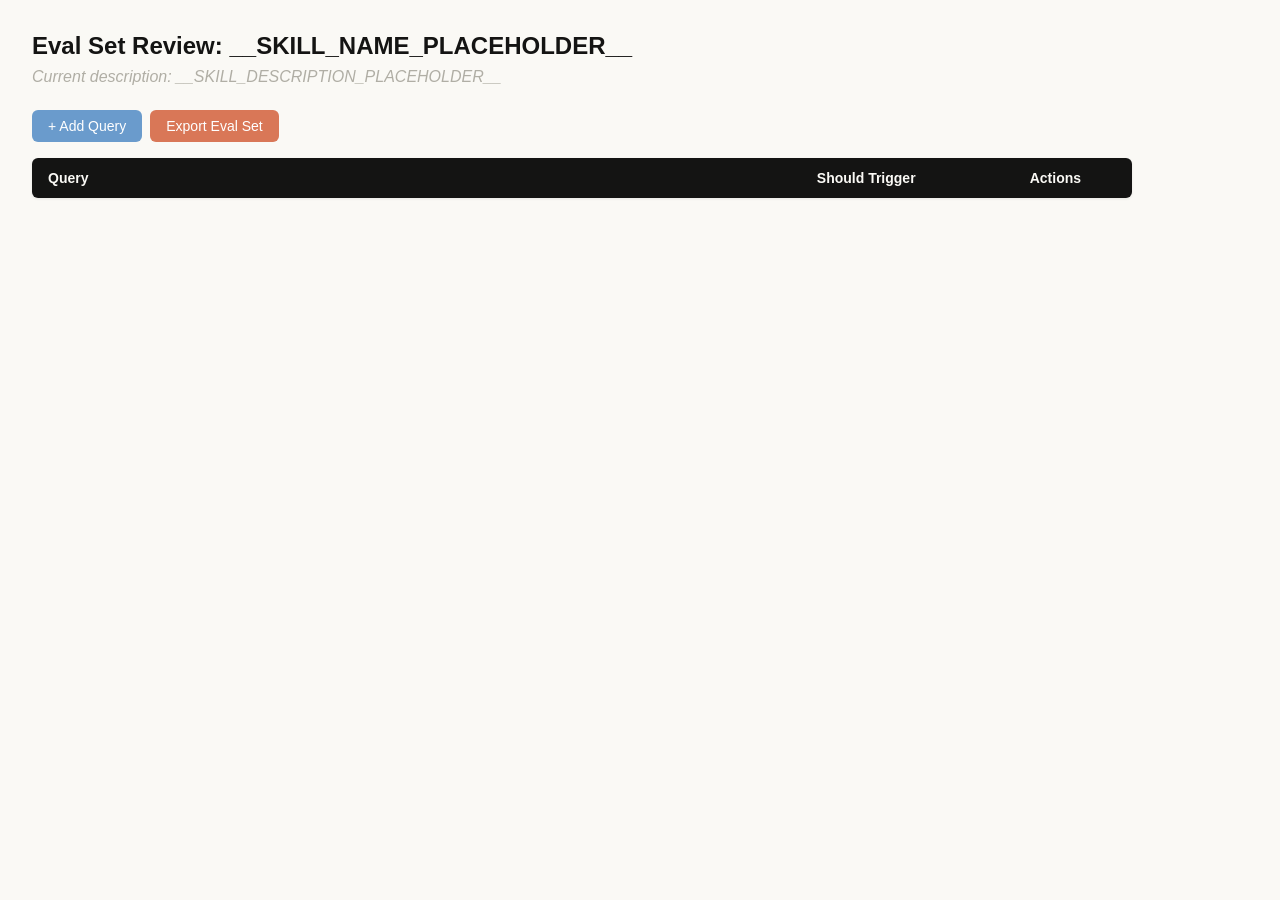
<file: skills/skill-creator/assets/eval_review.html>
<!DOCTYPE html>
<html lang="en">
<head>
  <meta charset="UTF-8">
  <meta name="viewport" content="width=device-width, initial-scale=1.0">
  <title>Eval Set Review - __SKILL_NAME_PLACEHOLDER__</title>
  <!-- 不依赖外网字体（Google Fonts 在中国大陆访问不稳定），使用系统字体栈 -->
  <style>
    * { box-sizing: border-box; margin: 0; padding: 0; }
    body { font-family: -apple-system, BlinkMacSystemFont, 'Segoe UI', Roboto, 'Helvetica Neue', 'PingFang SC', 'Microsoft YaHei', sans-serif; background: #faf9f5; padding: 2rem; color: #141413; }
    h1 { font-family: -apple-system, BlinkMacSystemFont, 'Segoe UI', Roboto, 'Helvetica Neue', 'PingFang SC', 'Microsoft YaHei', sans-serif; margin-bottom: 0.5rem; font-size: 1.5rem; }
    .description { color: #b0aea5; margin-bottom: 1.5rem; font-style: italic; max-width: 900px; }
    .controls { margin-bottom: 1rem; display: flex; gap: 0.5rem; }
    .btn { font-family: -apple-system, BlinkMacSystemFont, 'Segoe UI', Roboto, 'Helvetica Neue', 'PingFang SC', 'Microsoft YaHei', sans-serif; padding: 0.5rem 1rem; border: none; border-radius: 6px; cursor: pointer; font-size: 0.875rem; font-weight: 500; }
    .btn-add { background: #6a9bcc; color: white; }
    .btn-add:hover { background: #5889b8; }
    .btn-export { background: #d97757; color: white; }
    .btn-export:hover { background: #c4613f; }
    table { width: 100%; max-width: 1100px; border-collapse: collapse; background: white; border-radius: 6px; overflow: hidden; box-shadow: 0 1px 3px rgba(0,0,0,0.08); }
    th { font-family: -apple-system, BlinkMacSystemFont, 'Segoe UI', Roboto, 'Helvetica Neue', 'PingFang SC', 'Microsoft YaHei', sans-serif; background: #141413; color: #faf9f5; padding: 0.75rem 1rem; text-align: left; font-size: 0.875rem; }
    td { padding: 0.75rem 1rem; border-bottom: 1px solid #e8e6dc; vertical-align: top; }
    tr:nth-child(even) td { background: #faf9f5; }
    tr:hover td { background: #f3f1ea; }
    .section-header td { background: #e8e6dc; font-family: -apple-system, BlinkMacSystemFont, 'Segoe UI', Roboto, 'Helvetica Neue', 'PingFang SC', 'Microsoft YaHei', sans-serif; font-weight: 500; font-size: 0.8rem; color: #141413; text-transform: uppercase; letter-spacing: 0.05em; }
    .query-input { width: 100%; padding: 0.4rem; border: 1px solid #e8e6dc; border-radius: 4px; font-size: 0.875rem; font-family: inherit; resize: vertical; min-height: 60px; }
    .query-input:focus { outline: none; border-color: #d97757; box-shadow: 0 0 0 2px rgba(217,119,87,0.15); }
    .toggle { position: relative; display: inline-block; width: 44px; height: 24px; }
    .toggle input { opacity: 0; width: 0; height: 0; }
    .toggle .slider { position: absolute; inset: 0; background: #b0aea5; border-radius: 24px; cursor: pointer; transition: 0.2s; }
    .toggle .slider::before { content: ""; position: absolute; width: 18px; height: 18px; left: 3px; bottom: 3px; background: white; border-radius: 50%; transition: 0.2s; }
    .toggle input:checked + .slider { background: #d97757; }
    .toggle input:checked + .slider::before { transform: translateX(20px); }
    .btn-delete { background: #c44; color: white; padding: 0.3rem 0.6rem; border: none; border-radius: 4px; cursor: pointer; font-size: 0.75rem; font-family: -apple-system, BlinkMacSystemFont, 'Segoe UI', Roboto, 'Helvetica Neue', 'PingFang SC', 'Microsoft YaHei', sans-serif; }
    .btn-delete:hover { background: #a33; }
    .summary { margin-top: 1rem; color: #b0aea5; font-size: 0.875rem; }
  </style>
</head>
<body>
  <h1>Eval Set Review: <span id="skill-name">__SKILL_NAME_PLACEHOLDER__</span></h1>
  <p class="description">Current description: <span id="skill-desc">__SKILL_DESCRIPTION_PLACEHOLDER__</span></p>

  <div class="controls">
    <button class="btn btn-add" onclick="addRow()">+ Add Query</button>
    <button class="btn btn-export" onclick="exportEvalSet()">Export Eval Set</button>
  </div>

  <table>
    <thead>
      <tr>
        <th style="width:65%">Query</th>
        <th style="width:18%">Should Trigger</th>
        <th style="width:10%">Actions</th>
      </tr>
    </thead>
    <tbody id="eval-body"></tbody>
  </table>

  <p class="summary" id="summary"></p>

  <script>
    const EVAL_DATA = __EVAL_DATA_PLACEHOLDER__;

    let evalItems = [...EVAL_DATA];

    function render() {
      const tbody = document.getElementById('eval-body');
      tbody.innerHTML = '';

      // Sort: should-trigger first, then should-not-trigger
      const sorted = evalItems
        .map((item, origIdx) => ({ ...item, origIdx }))
        .sort((a, b) => (b.should_trigger ? 1 : 0) - (a.should_trigger ? 1 : 0));

      let lastGroup = null;
      sorted.forEach(item => {
        const group = item.should_trigger ? 'trigger' : 'no-trigger';
        if (group !== lastGroup) {
          const headerRow = document.createElement('tr');
          headerRow.className = 'section-header';
          headerRow.innerHTML = `<td colspan="3">${item.should_trigger ? 'Should Trigger' : 'Should NOT Trigger'}</td>`;
          tbody.appendChild(headerRow);
          lastGroup = group;
        }

        const idx = item.origIdx;
        const tr = document.createElement('tr');
        tr.innerHTML = `
          <td><textarea class="query-input" onchange="updateQuery(${idx}, this.value)">${escapeHtml(item.query)}</textarea></td>
          <td>
            <label class="toggle">
              <input type="checkbox" ${item.should_trigger ? 'checked' : ''} onchange="updateTrigger(${idx}, this.checked)">
              <span class="slider"></span>
            </label>
            <span style="margin-left:8px;font-size:0.8rem;color:#b0aea5">${item.should_trigger ? 'Yes' : 'No'}</span>
          </td>
          <td><button class="btn-delete" onclick="deleteRow(${idx})">Delete</button></td>
        `;
        tbody.appendChild(tr);
      });
      updateSummary();
    }

    function escapeHtml(text) {
      const div = document.createElement('div');
      div.textContent = text;
      return div.innerHTML;
    }

    function updateQuery(idx, value) { evalItems[idx].query = value; updateSummary(); }
    function updateTrigger(idx, value) { evalItems[idx].should_trigger = value; render(); }
    function deleteRow(idx) { evalItems.splice(idx, 1); render(); }

    function addRow() {
      evalItems.push({ query: '', should_trigger: true });
      render();
      const inputs = document.querySelectorAll('.query-input');
      inputs[inputs.length - 1].focus();
    }

    function updateSummary() {
      const trigger = evalItems.filter(i => i.should_trigger).length;
      const noTrigger = evalItems.filter(i => !i.should_trigger).length;
      document.getElementById('summary').textContent =
        `${evalItems.length} queries total: ${trigger} should trigger, ${noTrigger} should not trigger`;
    }

    function exportEvalSet() {
      const valid = evalItems.filter(i => i.query.trim() !== '');
      const data = valid.map(i => ({ query: i.query.trim(), should_trigger: i.should_trigger }));
      const blob = new Blob([JSON.stringify(data, null, 2)], { type: 'application/json' });
      const url = URL.createObjectURL(blob);
      const a = document.createElement('a');
      a.href = url;
      a.download = 'eval_set.json';
      document.body.appendChild(a);
      a.click();
      document.body.removeChild(a);
      URL.revokeObjectURL(url);
    }

    render();
  </script>
</body>
</html>
</file>
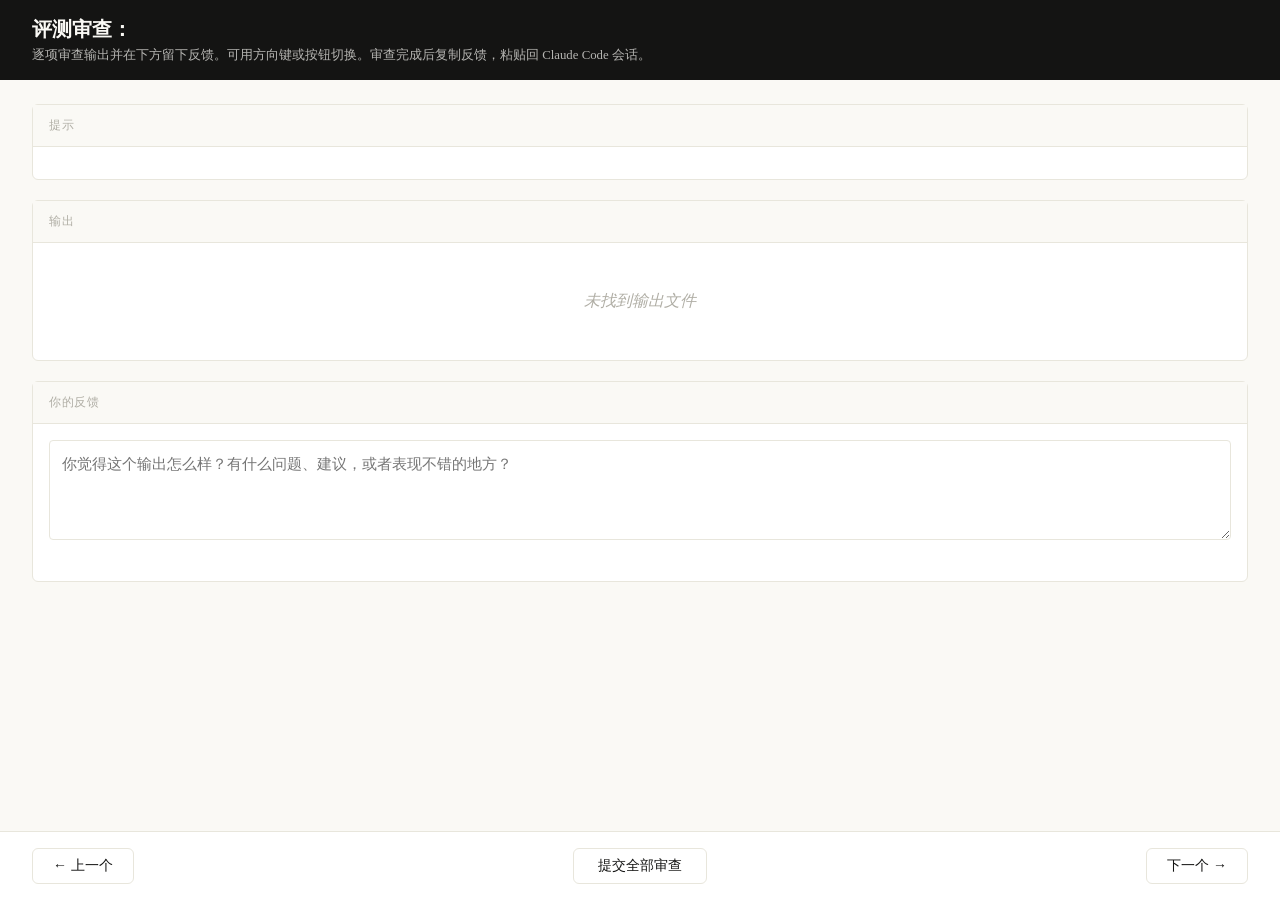
<file: skills/skill-creator/eval-viewer/viewer.html>
<!DOCTYPE html>
<html lang="zh-CN">
<head>
  <meta charset="UTF-8">
  <meta name="viewport" content="width=device-width, initial-scale=1.0">
  <title>评测审查</title>
  <style>
    :root {
      --bg: #faf9f5;
      --surface: #ffffff;
      --border: #e8e6dc;
      --text: #141413;
      --text-muted: #b0aea5;
      --accent: #d97757;
      --accent-hover: #c4613f;
      --green: #788c5d;
      --green-bg: #eef2e8;
      --red: #c44;
      --red-bg: #fceaea;
      --header-bg: #141413;
      --header-text: #faf9f5;
      --radius: 6px;
    }

    * { box-sizing: border-box; margin: 0; padding: 0; }

    body {
      font-family: 'Lora', Georgia, serif;
      background: var(--bg);
      color: var(--text);
      height: 100vh;
      display: flex;
      flex-direction: column;
    }

    /* ---- 页头 ---- */
    .header {
      background: var(--header-bg);
      color: var(--header-text);
      padding: 1rem 2rem;
      display: flex;
      justify-content: space-between;
      align-items: center;
      flex-shrink: 0;
    }
    .header h1 {
      font-family: 'Poppins', sans-serif;
      font-size: 1.25rem;
      font-weight: 600;
    }
    .header .instructions {
      font-size: 0.8rem;
      opacity: 0.7;
      margin-top: 0.25rem;
    }
    .header .progress {
      font-size: 0.875rem;
      opacity: 0.8;
      text-align: right;
    }

    /* ---- 主内容 ---- */
    .main {
      flex: 1;
      overflow-y: auto;
      padding: 1.5rem 2rem;
      display: flex;
      flex-direction: column;
      gap: 1.25rem;
    }

    /* ---- 区块 ---- */
    .section {
      background: var(--surface);
      border: 1px solid var(--border);
      border-radius: var(--radius);
      flex-shrink: 0;
    }
    .section-header {
      font-family: 'Poppins', sans-serif;
      padding: 0.75rem 1rem;
      font-size: 0.75rem;
      font-weight: 500;
      text-transform: uppercase;
      letter-spacing: 0.05em;
      color: var(--text-muted);
      border-bottom: 1px solid var(--border);
      background: var(--bg);
    }
    .section-body {
      padding: 1rem;
    }

    /* ---- 配置徽标 ---- */
    .config-badge {
      display: inline-block;
      padding: 0.2rem 0.625rem;
      border-radius: 9999px;
      font-family: 'Poppins', sans-serif;
      font-size: 0.6875rem;
      font-weight: 600;
      text-transform: uppercase;
      letter-spacing: 0.03em;
      margin-left: 0.75rem;
      vertical-align: middle;
    }
    .config-badge.config-primary {
      background: rgba(33, 150, 243, 0.12);
      color: #1976d2;
    }
    .config-badge.config-baseline {
      background: rgba(255, 193, 7, 0.15);
      color: #f57f17;
    }

    /* ---- 提示 ---- */
    .prompt-text {
      white-space: pre-wrap;
      font-size: 0.9375rem;
      line-height: 1.6;
    }

    /* ---- 输出 ---- */
    .output-file {
      border: 1px solid var(--border);
      border-radius: var(--radius);
      overflow: hidden;
    }
    .output-file + .output-file {
      margin-top: 1rem;
    }
    .output-file-header {
      padding: 0.5rem 0.75rem;
      font-size: 0.8rem;
      font-weight: 600;
      color: var(--text-muted);
      background: var(--bg);
      border-bottom: 1px solid var(--border);
      font-family: 'SF Mono', SFMono-Regular, Consolas, 'Liberation Mono', Menlo, monospace;
      display: flex;
      justify-content: space-between;
      align-items: center;
    }
    .output-file-header .dl-btn {
      font-size: 0.7rem;
      color: var(--accent);
      text-decoration: none;
      cursor: pointer;
      font-family: -apple-system, BlinkMacSystemFont, 'Segoe UI', sans-serif;
      font-weight: 500;
      opacity: 0.8;
    }
    .output-file-header .dl-btn:hover {
      opacity: 1;
      text-decoration: underline;
    }
    .output-file-content {
      padding: 0.75rem;
      overflow-x: auto;
    }
    .output-file-content pre {
      font-size: 0.8125rem;
      line-height: 1.5;
      white-space: pre-wrap;
      word-break: break-word;
      font-family: 'SF Mono', SFMono-Regular, Consolas, 'Liberation Mono', Menlo, monospace;
    }
    .output-file-content img {
      max-width: 100%;
      height: auto;
      border-radius: 4px;
    }
    .output-file-content iframe {
      width: 100%;
      height: 600px;
      border: none;
    }
    .output-file-content table {
      border-collapse: collapse;
      font-size: 0.8125rem;
      width: 100%;
    }
    .output-file-content table td,
    .output-file-content table th {
      border: 1px solid var(--border);
      padding: 0.375rem 0.5rem;
      text-align: left;
    }
    .output-file-content table th {
      background: var(--bg);
      font-weight: 600;
    }
    .output-file-content .download-link {
      display: inline-flex;
      align-items: center;
      gap: 0.5rem;
      padding: 0.5rem 1rem;
      background: var(--bg);
      border: 1px solid var(--border);
      border-radius: 4px;
      color: var(--accent);
      text-decoration: none;
      font-size: 0.875rem;
      cursor: pointer;
    }
    .output-file-content .download-link:hover {
      background: var(--border);
    }
    .empty-state {
      color: var(--text-muted);
      font-style: italic;
      padding: 2rem;
      text-align: center;
    }

    /* ---- 反馈 ---- */
    .prev-feedback {
      background: var(--bg);
      border: 1px solid var(--border);
      border-radius: 4px;
      padding: 0.625rem 0.75rem;
      margin-top: 0.75rem;
      font-size: 0.8125rem;
      color: var(--text-muted);
      line-height: 1.5;
    }
    .prev-feedback-label {
      font-size: 0.7rem;
      font-weight: 600;
      text-transform: uppercase;
      letter-spacing: 0.04em;
      margin-bottom: 0.25rem;
      color: var(--text-muted);
    }
    .feedback-textarea {
      width: 100%;
      min-height: 100px;
      padding: 0.75rem;
      border: 1px solid var(--border);
      border-radius: 4px;
      font-family: inherit;
      font-size: 0.9375rem;
      line-height: 1.5;
      resize: vertical;
      color: var(--text);
    }
    .feedback-textarea:focus {
      outline: none;
      border-color: var(--accent);
      box-shadow: 0 0 0 3px rgba(37, 99, 235, 0.1);
    }
    .feedback-status {
      font-size: 0.75rem;
      color: var(--text-muted);
      margin-top: 0.5rem;
      min-height: 1.1em;
    }

    /* ---- 评分（可折叠） ---- */
    .grades-toggle {
      display: flex;
      align-items: center;
      cursor: pointer;
      user-select: none;
    }
    .grades-toggle:hover {
      color: var(--accent);
    }
    .grades-toggle .arrow {
      margin-right: 0.5rem;
      transition: transform 0.15s;
      font-size: 0.75rem;
    }
    .grades-toggle .arrow.open {
      transform: rotate(90deg);
    }
    .grades-content {
      display: none;
      margin-top: 0.75rem;
    }
    .grades-content.open {
      display: block;
    }
    .grades-summary {
      font-size: 0.875rem;
      margin-bottom: 0.75rem;
      display: flex;
      align-items: center;
      gap: 0.5rem;
    }
    .grade-badge {
      display: inline-block;
      padding: 0.125rem 0.5rem;
      border-radius: 9999px;
      font-size: 0.75rem;
      font-weight: 600;
    }
    .grade-pass { background: var(--green-bg); color: var(--green); }
    .grade-fail { background: var(--red-bg); color: var(--red); }
    .assertion-list {
      list-style: none;
    }
    .assertion-item {
      padding: 0.625rem 0;
      border-bottom: 1px solid var(--border);
      font-size: 0.8125rem;
    }
    .assertion-item:last-child { border-bottom: none; }
    .assertion-status {
      font-weight: 600;
      margin-right: 0.5rem;
    }
    .assertion-status.pass { color: var(--green); }
    .assertion-status.fail { color: var(--red); }
    .assertion-evidence {
      color: var(--text-muted);
      font-size: 0.75rem;
      margin-top: 0.25rem;
      padding-left: 1.5rem;
    }

    /* ---- 视图标签页 ---- */
    .view-tabs {
      display: flex;
      gap: 0;
      padding: 0 2rem;
      background: var(--bg);
      border-bottom: 1px solid var(--border);
      flex-shrink: 0;
    }
    .view-tab {
      font-family: 'Poppins', sans-serif;
      padding: 0.625rem 1.25rem;
      font-size: 0.8125rem;
      font-weight: 500;
      cursor: pointer;
      border: none;
      background: none;
      color: var(--text-muted);
      border-bottom: 2px solid transparent;
      transition: all 0.15s;
    }
    .view-tab:hover { color: var(--text); }
    .view-tab.active {
      color: var(--accent);
      border-bottom-color: var(--accent);
    }
    .view-panel { display: none; }
    .view-panel.active { display: flex; flex-direction: column; flex: 1; overflow: hidden; }

    /* ---- 基准视图 ---- */
    .benchmark-view {
      padding: 1.5rem 2rem;
      overflow-y: auto;
      flex: 1;
    }
    .benchmark-table {
      border-collapse: collapse;
      background: var(--surface);
      border: 1px solid var(--border);
      border-radius: var(--radius);
      font-size: 0.8125rem;
      width: 100%;
      margin-bottom: 1.5rem;
    }
    .benchmark-table th, .benchmark-table td {
      padding: 0.625rem 0.75rem;
      text-align: left;
      border: 1px solid var(--border);
    }
    .benchmark-table th {
      font-family: 'Poppins', sans-serif;
      background: var(--header-bg);
      color: var(--header-text);
      font-weight: 500;
      font-size: 0.75rem;
      text-transform: uppercase;
      letter-spacing: 0.04em;
    }
    .benchmark-table tr:hover { background: var(--bg); }
    .benchmark-table tr.benchmark-row-with { background: rgba(33, 150, 243, 0.06); }
    .benchmark-table tr.benchmark-row-without { background: rgba(255, 193, 7, 0.06); }
    .benchmark-table tr.benchmark-row-with:hover { background: rgba(33, 150, 243, 0.12); }
    .benchmark-table tr.benchmark-row-without:hover { background: rgba(255, 193, 7, 0.12); }
    .benchmark-table tr.benchmark-row-avg { font-weight: 600; border-top: 2px solid var(--border); }
    .benchmark-table tr.benchmark-row-avg.benchmark-row-with { background: rgba(33, 150, 243, 0.12); }
    .benchmark-table tr.benchmark-row-avg.benchmark-row-without { background: rgba(255, 193, 7, 0.12); }
    .benchmark-delta-positive { color: var(--green); font-weight: 600; }
    .benchmark-delta-negative { color: var(--red); font-weight: 600; }
    .benchmark-notes {
      background: var(--surface);
      border: 1px solid var(--border);
      border-radius: var(--radius);
      padding: 1rem;
    }
    .benchmark-notes h3 {
      font-family: 'Poppins', sans-serif;
      font-size: 0.875rem;
      margin-bottom: 0.75rem;
    }
    .benchmark-notes ul {
      list-style: disc;
      padding-left: 1.25rem;
    }
    .benchmark-notes li {
      font-size: 0.8125rem;
      line-height: 1.6;
      margin-bottom: 0.375rem;
    }
    .benchmark-empty {
      color: var(--text-muted);
      font-style: italic;
      text-align: center;
      padding: 3rem;
    }

    /* ---- 导航 ---- */
    .nav {
      display: flex;
      justify-content: space-between;
      align-items: center;
      padding: 1rem 2rem;
      border-top: 1px solid var(--border);
      background: var(--surface);
      flex-shrink: 0;
    }
    .nav-btn {
      font-family: 'Poppins', sans-serif;
      padding: 0.5rem 1.25rem;
      border: 1px solid var(--border);
      border-radius: var(--radius);
      background: var(--surface);
      cursor: pointer;
      font-size: 0.875rem;
      font-weight: 500;
      color: var(--text);
      transition: all 0.15s;
    }
    .nav-btn:hover:not(:disabled) {
      background: var(--bg);
      border-color: var(--text-muted);
    }
    .nav-btn:disabled {
      opacity: 0.4;
      cursor: not-allowed;
    }
    .done-btn {
      font-family: 'Poppins', sans-serif;
      padding: 0.5rem 1.5rem;
      border: 1px solid var(--border);
      border-radius: var(--radius);
      background: var(--surface);
      color: var(--text);
      cursor: pointer;
      font-size: 0.875rem;
      font-weight: 500;
      transition: all 0.15s;
    }
    .done-btn:hover {
      background: var(--bg);
      border-color: var(--text-muted);
    }
    .done-btn.ready {
      border: none;
      background: var(--accent);
      color: white;
      font-weight: 600;
    }
    .done-btn.ready:hover {
      background: var(--accent-hover);
    }
    /* ---- 完成浮层 ---- */
    .done-overlay {
      display: none;
      position: fixed;
      inset: 0;
      background: rgba(0, 0, 0, 0.5);
      z-index: 100;
      justify-content: center;
      align-items: center;
    }
    .done-overlay.visible {
      display: flex;
    }
    .done-card {
      background: var(--surface);
      border-radius: 12px;
      padding: 2rem 3rem;
      text-align: center;
      box-shadow: 0 20px 60px rgba(0, 0, 0, 0.3);
      max-width: 500px;
    }
    .done-card h2 {
      font-size: 1.5rem;
      margin-bottom: 0.5rem;
    }
    .done-card p {
      color: var(--text-muted);
      margin-bottom: 1.5rem;
      line-height: 1.5;
    }
    .done-card .btn-row {
      display: flex;
      gap: 0.5rem;
      justify-content: center;
    }
    .done-card button {
      padding: 0.5rem 1.25rem;
      border: 1px solid var(--border);
      border-radius: var(--radius);
      background: var(--surface);
      cursor: pointer;
      font-size: 0.875rem;
    }
    .done-card button:hover {
      background: var(--bg);
    }
    /* ---- 提示条 ---- */
    .toast {
      position: fixed;
      bottom: 5rem;
      left: 50%;
      transform: translateX(-50%);
      background: var(--header-bg);
      color: var(--header-text);
      padding: 0.625rem 1.25rem;
      border-radius: var(--radius);
      font-size: 0.875rem;
      opacity: 0;
      transition: opacity 0.3s;
      pointer-events: none;
      z-index: 200;
    }
    .toast.visible {
      opacity: 1;
    }
  </style>
</head>
<body>
  <div id="app" style="height:100vh; display:flex; flex-direction:column;">
    <div class="header">
      <div>
        <h1>评测审查：<span id="skill-name"></span></h1>
        <div class="instructions">逐项审查输出并在下方留下反馈。可用方向键或按钮切换。审查完成后复制反馈，粘贴回 Claude Code 会话。</div>
      </div>
      <div class="progress" id="progress"></div>
    </div>

    <!-- 视图标签页（存在基准数据时才显示） -->
    <div class="view-tabs" id="view-tabs" style="display:none;">
      <button class="view-tab active" onclick="switchView('outputs')">输出</button>
      <button class="view-tab" onclick="switchView('benchmark')">基准</button>
    </div>

    <!-- 输出面板（定性审查） -->
    <div class="view-panel active" id="panel-outputs">
    <div class="main">
      <!-- 提示 -->
      <div class="section">
        <div class="section-header">提示 <span class="config-badge" id="config-badge" style="display:none;"></span></div>
        <div class="section-body">
          <div class="prompt-text" id="prompt-text"></div>
        </div>
      </div>

      <!-- 输出 -->
      <div class="section">
        <div class="section-header">输出</div>
        <div class="section-body" id="outputs-body">
          <div class="empty-state">未找到输出文件</div>
        </div>
      </div>

      <!-- 上一轮输出（可折叠） -->
      <div class="section" id="prev-outputs-section" style="display:none;">
        <div class="section-header">
          <div class="grades-toggle" onclick="togglePrevOutputs()">
            <span class="arrow" id="prev-outputs-arrow">&#9654;</span>
            上一轮输出
          </div>
        </div>
        <div class="grades-content" id="prev-outputs-content"></div>
      </div>

      <!-- 评分（可折叠） -->
      <div class="section" id="grades-section" style="display:none;">
        <div class="section-header">
          <div class="grades-toggle" onclick="toggleGrades()">
            <span class="arrow" id="grades-arrow">&#9654;</span>
            正式评分
          </div>
        </div>
        <div class="grades-content" id="grades-content"></div>
      </div>

      <!-- 反馈 -->
      <div class="section">
        <div class="section-header">你的反馈</div>
        <div class="section-body">
          <textarea
            class="feedback-textarea"
            id="feedback"
            placeholder="你觉得这个输出怎么样？有什么问题、建议，或者表现不错的地方？"
          ></textarea>
          <div class="feedback-status" id="feedback-status"></div>
          <div class="prev-feedback" id="prev-feedback" style="display:none;">
            <div class="prev-feedback-label">上一轮反馈</div>
            <div id="prev-feedback-text"></div>
          </div>
        </div>
      </div>
    </div>

    <div class="nav" id="outputs-nav">
      <button class="nav-btn" id="prev-btn" onclick="navigate(-1)">&#8592; 上一个</button>
      <button class="done-btn" id="done-btn" onclick="showDoneDialog()">提交全部审查</button>
      <button class="nav-btn" id="next-btn" onclick="navigate(1)">下一个 &#8594;</button>
    </div>
    </div><!-- end panel-outputs -->

    <!-- 基准面板（定量统计） -->
    <div class="view-panel" id="panel-benchmark">
      <div class="benchmark-view" id="benchmark-content">
        <div class="benchmark-empty">暂无基准数据。运行一次基准评测后，这里会显示定量结果。</div>
      </div>
    </div>
  </div>

  <!-- 完成浮层 -->
  <div class="done-overlay" id="done-overlay">
    <div class="done-card">
      <h2>审查完成</h2>
      <p>你的反馈已保存。回到 Claude Code 会话，告诉 Claude 你已完成审查。</p>
      <div class="btn-row">
        <button onclick="closeDoneDialog()">确定</button>
      </div>
    </div>
  </div>

  <!-- Toast -->
  <div class="toast" id="toast"></div>

  <script>
    // ---- 内嵌数据（由 generate_review.py 注入） ----
    /*__EMBEDDED_DATA__*/

    // 配置目录名 → 中文标签
    const CONFIG_LABELS = {
      with_skill: "带技能",
      without_skill: "不带技能",
      new_skill: "新技能",
      old_skill: "旧技能",
    };
    function configLabel(config) {
      return CONFIG_LABELS[config] || config.replace(/_/g, " ");
    }

    // ---- 状态 ----
    let feedbackMap = {};  // run_id -> 反馈文本
    let currentIndex = 0;
    let visitedRuns = new Set();

    // ---- 初始化 ----
    async function init() {
      // 从服务器加载已保存的反馈 —— 但仅当这不是新一轮迭代
      // （previous_feedback 存在表示新一轮）。当存在上一轮反馈时，
      // 磁盘上的 feedback.json 是上一轮留下的过期数据，不应预填输入框。
      const hasPrevious = Object.keys(EMBEDDED_DATA.previous_feedback || {}).length > 0
        || Object.keys(EMBEDDED_DATA.previous_outputs || {}).length > 0;
      if (!hasPrevious) {
        try {
          const resp = await fetch("/api/feedback");
          const data = await resp.json();
          if (data.reviews) {
            for (const r of data.reviews) feedbackMap[r.run_id] = r.feedback;
          }
        } catch { /* 首次运行，还没有反馈 */ }
      }

      document.getElementById("skill-name").textContent = EMBEDDED_DATA.skill_name;
      showRun(0);

      // 接入反馈自动保存
      const textarea = document.getElementById("feedback");
      let saveTimeout = null;
      textarea.addEventListener("input", () => {
        clearTimeout(saveTimeout);
        document.getElementById("feedback-status").textContent = "";
        saveTimeout = setTimeout(() => saveCurrentFeedback(), 800);
      });
    }

    // ---- 导航 ----
    function navigate(delta) {
      const newIndex = currentIndex + delta;
      if (newIndex >= 0 && newIndex < EMBEDDED_DATA.runs.length) {
        saveCurrentFeedback();
        showRun(newIndex);
      }
    }

    function updateNavButtons() {
      document.getElementById("prev-btn").disabled = currentIndex === 0;
      document.getElementById("next-btn").disabled =
        currentIndex === EMBEDDED_DATA.runs.length - 1;
    }

    // ---- 显示一个运行 ----
    function showRun(index) {
      currentIndex = index;
      const run = EMBEDDED_DATA.runs[index];

      // 进度
      document.getElementById("progress").textContent =
        `${index + 1} / ${EMBEDDED_DATA.runs.length}`;

      // 提示
      document.getElementById("prompt-text").textContent = run.prompt;

      // 配置徽标
      const badge = document.getElementById("config-badge");
      const configMatch = run.id.match(/(with_skill|without_skill|new_skill|old_skill)/);
      if (configMatch) {
        const config = configMatch[1];
        const isBaseline = config === "without_skill" || config === "old_skill";
        badge.textContent = configLabel(config);
        badge.className = "config-badge " + (isBaseline ? "config-baseline" : "config-primary");
        badge.style.display = "inline-block";
      } else {
        badge.style.display = "none";
      }

      // 输出
      renderOutputs(run);

      // 上一轮输出
      renderPrevOutputs(run);

      // 评分
      renderGrades(run);

      // 上一轮反馈
      const prevFb = (EMBEDDED_DATA.previous_feedback || {})[run.id];
      const prevEl = document.getElementById("prev-feedback");
      if (prevFb) {
        document.getElementById("prev-feedback-text").textContent = prevFb;
        prevEl.style.display = "block";
      } else {
        prevEl.style.display = "none";
      }

      // 反馈
      document.getElementById("feedback").value = feedbackMap[run.id] || "";
      document.getElementById("feedback-status").textContent = "";

      updateNavButtons();

      // 记录已访问的运行，全部访问后激活完成按钮
      visitedRuns.add(index);
      const doneBtn = document.getElementById("done-btn");
      if (visitedRuns.size >= EMBEDDED_DATA.runs.length) {
        doneBtn.classList.add("ready");
      }

      // 主内容滚动到顶部
      document.querySelector(".main").scrollTop = 0;
    }

    // ---- 渲染输出 ----
    function renderOutputs(run) {
      const container = document.getElementById("outputs-body");
      container.innerHTML = "";

      const outputs = run.outputs || [];
      if (outputs.length === 0) {
        container.innerHTML = '<div class="empty-state">无输出文件</div>';
        return;
      }

      for (const file of outputs) {
        const fileDiv = document.createElement("div");
        fileDiv.className = "output-file";

        // 始终显示带下载链接的文件头
        const header = document.createElement("div");
        header.className = "output-file-header";
        const nameSpan = document.createElement("span");
        nameSpan.textContent = file.name;
        header.appendChild(nameSpan);
        const dlBtn = document.createElement("a");
        dlBtn.className = "dl-btn";
        dlBtn.textContent = "下载";
        dlBtn.download = file.name;
        dlBtn.href = getDownloadUri(file);
        header.appendChild(dlBtn);
        fileDiv.appendChild(header);

        const content = document.createElement("div");
        content.className = "output-file-content";

        if (file.type === "text") {
          const pre = document.createElement("pre");
          pre.textContent = file.content;
          content.appendChild(pre);
        } else if (file.type === "image") {
          const img = document.createElement("img");
          img.src = file.data_uri;
          img.alt = file.name;
          content.appendChild(img);
        } else if (file.type === "pdf") {
          const iframe = document.createElement("iframe");
          iframe.src = file.data_uri;
          content.appendChild(iframe);
        } else if (file.type === "xlsx") {
          renderXlsx(content, file);
        } else if (file.type === "binary") {
          const a = document.createElement("a");
          a.className = "download-link";
          a.href = file.data_uri;
          a.download = file.name;
          a.textContent = "下载 " + file.name;
          content.appendChild(a);
        } else if (file.type === "error") {
          const pre = document.createElement("pre");
          pre.textContent = file.content;
          pre.style.color = "var(--red)";
          content.appendChild(pre);
        }

        fileDiv.appendChild(content);
        container.appendChild(fileDiv);
      }
    }

    // ---- XLSX 渲染（SheetJS，优先本地 vendor，回退 CDN） ----
    // 加载顺序：本地 vendor/xlsx.full.min.js → CDN。都失败时降级为下载链接。
    var XLSX_READY = (function () {
      if (typeof XLSX !== "undefined") return Promise.resolve();
      return new Promise(function (resolve) {
        var sources = [
          "vendor/xlsx.full.min.js",
          "https://cdn.sheetjs.com/xlsx-0.20.3/package/dist/xlsx.full.min.js",
        ];
        var i = 0;
        (function tryNext() {
          if (i >= sources.length) { resolve(); return; }
          var s = document.createElement("script");
          s.src = sources[i++];
          s.onload = function () { resolve(); };
          s.onerror = tryNext;
          document.head.appendChild(s);
        })();
      });
    })();

    function renderXlsx(container, file) {
      XLSX_READY.then(function () {
        if (typeof XLSX === "undefined") {
          // 降级：预览库不可用，改为提供下载链接
          var hint = document.createElement("div");
          hint.style.cssText = "color:#b0aea5; font-size:0.8rem; margin-bottom:0.25rem;";
          hint.textContent = "表格预览库未加载（本地 vendor/xlsx.full.min.js 缺失且无法访问 CDN），请下载后查看：";
          container.appendChild(hint);
          var a = document.createElement("a");
          a.className = "download-link";
          a.href = "data:application/vnd.openxmlformats-officedocument.spreadsheetml.sheet;base64," + file.data_b64;
          a.download = file.name;
          a.textContent = "下载 " + file.name;
          container.appendChild(a);
          return;
        }
        try {
          var raw = Uint8Array.from(atob(file.data_b64), function (c) { return c.charCodeAt(0); });
          var wb = XLSX.read(raw, { type: "array" });

          for (var i = 0; i < wb.SheetNames.length; i++) {
            var sheetName = wb.SheetNames[i];
            var ws = wb.Sheets[sheetName];

            if (wb.SheetNames.length > 1) {
              var sheetLabel = document.createElement("div");
              sheetLabel.style.cssText =
                "font-weight:600; font-size:0.8rem; color:#b0aea5; margin-top:0.5rem; margin-bottom:0.25rem;";
              sheetLabel.textContent = "工作表：" + sheetName;
              container.appendChild(sheetLabel);
            }

            var htmlStr = XLSX.utils.sheet_to_html(ws, { editable: false });
            var wrapper = document.createElement("div");
            wrapper.innerHTML = htmlStr;
            container.appendChild(wrapper);
          }
        } catch (err) {
          container.textContent = "表格渲染失败：" + err.message;
        }
      });
    }

    // ---- 评分 ----
    function renderGrades(run) {
      const section = document.getElementById("grades-section");
      const content = document.getElementById("grades-content");

      if (!run.grading) {
        section.style.display = "none";
        return;
      }

      const grading = run.grading;
      section.style.display = "block";
      // 重置为折叠状态
      content.classList.remove("open");
      document.getElementById("grades-arrow").classList.remove("open");

      const summary = grading.summary || {};
      const expectations = grading.expectations || [];

      let html = '<div style="padding: 1rem;">';

      // 汇总行
      const passRate = summary.pass_rate != null
        ? Math.round(summary.pass_rate * 100) + "%"
        : "?";
      const badgeClass = summary.pass_rate >= 0.8 ? "grade-pass" : summary.pass_rate >= 0.5 ? "" : "grade-fail";
      html += '<div class="grades-summary">';
      html += '<span class="grade-badge ' + badgeClass + '">' + passRate + '</span>';
      html += '<span>通过 ' + (summary.passed || 0) + '，失败 ' + (summary.failed || 0) + '，共 ' + (summary.total || 0) + '</span>';
      html += '</div>';

      // 断言列表
      html += '<ul class="assertion-list">';
      for (const exp of expectations) {
        const statusClass = exp.passed ? "pass" : "fail";
        const statusIcon = exp.passed ? "\u2713" : "\u2717";
        html += '<li class="assertion-item">';
        html += '<span class="assertion-status ' + statusClass + '">' + statusIcon + '</span>';
        html += '<span>' + escapeHtml(exp.text) + '</span>';
        if (exp.evidence) {
          html += '<div class="assertion-evidence">' + escapeHtml(exp.evidence) + '</div>';
        }
        html += '</li>';
      }
      html += '</ul>';

      html += '</div>';
      content.innerHTML = html;
    }

    function toggleGrades() {
      const content = document.getElementById("grades-content");
      const arrow = document.getElementById("grades-arrow");
      content.classList.toggle("open");
      arrow.classList.toggle("open");
    }

    // ---- 上一轮输出（可折叠） ----
    function renderPrevOutputs(run) {
      const section = document.getElementById("prev-outputs-section");
      const content = document.getElementById("prev-outputs-content");
      const prevOutputs = (EMBEDDED_DATA.previous_outputs || {})[run.id];

      if (!prevOutputs || prevOutputs.length === 0) {
        section.style.display = "none";
        return;
      }

      section.style.display = "block";
      // 重置为折叠状态
      content.classList.remove("open");
      document.getElementById("prev-outputs-arrow").classList.remove("open");

      // 把文件渲染到内容区
      content.innerHTML = "";
      const wrapper = document.createElement("div");
      wrapper.style.padding = "1rem";

      for (const file of prevOutputs) {
        const fileDiv = document.createElement("div");
        fileDiv.className = "output-file";

        const header = document.createElement("div");
        header.className = "output-file-header";
        const nameSpan = document.createElement("span");
        nameSpan.textContent = file.name;
        header.appendChild(nameSpan);
        const dlBtn = document.createElement("a");
        dlBtn.className = "dl-btn";
        dlBtn.textContent = "下载";
        dlBtn.download = file.name;
        dlBtn.href = getDownloadUri(file);
        header.appendChild(dlBtn);
        fileDiv.appendChild(header);

        const fc = document.createElement("div");
        fc.className = "output-file-content";

        if (file.type === "text") {
          const pre = document.createElement("pre");
          pre.textContent = file.content;
          fc.appendChild(pre);
        } else if (file.type === "image") {
          const img = document.createElement("img");
          img.src = file.data_uri;
          img.alt = file.name;
          fc.appendChild(img);
        } else if (file.type === "pdf") {
          const iframe = document.createElement("iframe");
          iframe.src = file.data_uri;
          fc.appendChild(iframe);
        } else if (file.type === "xlsx") {
          renderXlsx(fc, file);
        } else if (file.type === "binary") {
          const a = document.createElement("a");
          a.className = "download-link";
          a.href = file.data_uri;
          a.download = file.name;
          a.textContent = "下载 " + file.name;
          fc.appendChild(a);
        }

        fileDiv.appendChild(fc);
        wrapper.appendChild(fileDiv);
      }

      content.appendChild(wrapper);
    }

    function togglePrevOutputs() {
      const content = document.getElementById("prev-outputs-content");
      const arrow = document.getElementById("prev-outputs-arrow");
      content.classList.toggle("open");
      arrow.classList.toggle("open");
    }

    // ---- 反馈（保存到服务器 -> feedback.json） ----
    function saveCurrentFeedback() {
      const run = EMBEDDED_DATA.runs[currentIndex];
      const text = document.getElementById("feedback").value;

      if (text.trim() === "") {
        delete feedbackMap[run.id];
      } else {
        feedbackMap[run.id] = text;
      }

      // 根据映射构造 reviews 数组
      const reviews = [];
      for (const [run_id, feedback] of Object.entries(feedbackMap)) {
        if (feedback.trim()) {
          reviews.push({ run_id, feedback, timestamp: new Date().toISOString() });
        }
      }

      fetch("/api/feedback", {
        method: "POST",
        headers: { "Content-Type": "application/json" },
        body: JSON.stringify({ reviews, status: "in_progress" }),
      }).then(() => {
        document.getElementById("feedback-status").textContent = "已保存";
      }).catch(() => {
        // 静态模式或服务器不可用 —— 自动保存时无操作，
        // 反馈将在最终提交时下载
        document.getElementById("feedback-status").textContent = "提交时将下载";
      });
    }

    // ---- 完成 ----
    function showDoneDialog() {
      // 把当前输入框内容存入 feedbackMap（暂不 POST）
      const run = EMBEDDED_DATA.runs[currentIndex];
      const text = document.getElementById("feedback").value;
      if (text.trim() === "") {
        delete feedbackMap[run.id];
      } else {
        feedbackMap[run.id] = text;
      }

      // 一次性 POST 并标记 status: complete —— 包含所有运行，让模型
      // 能区分"无反馈"（表示不错）与"未审查"
      const reviews = [];
      const ts = new Date().toISOString();
      for (const r of EMBEDDED_DATA.runs) {
        reviews.push({ run_id: r.id, feedback: feedbackMap[r.id] || "", timestamp: ts });
      }
      const payload = JSON.stringify({ reviews, status: "complete" }, null, 2);
      fetch("/api/feedback", {
        method: "POST",
        headers: { "Content-Type": "application/json" },
        body: payload,
      }).then(() => {
        document.getElementById("done-overlay").classList.add("visible");
      }).catch(() => {
        // 服务器不可用（静态模式）—— 下载为文件
        const blob = new Blob([payload], { type: "application/json" });
        const url = URL.createObjectURL(blob);
        const a = document.createElement("a");
        a.href = url;
        a.download = "feedback.json";
        a.click();
        URL.revokeObjectURL(url);
        document.getElementById("done-overlay").classList.add("visible");
      });
    }

    function closeDoneDialog() {
      // 把状态重置回 in_progress
      saveCurrentFeedback();
      document.getElementById("done-overlay").classList.remove("visible");
    }

    // ---- 提示条 ----
    function showToast(message) {
      const toast = document.getElementById("toast");
      toast.textContent = message;
      toast.classList.add("visible");
      setTimeout(() => toast.classList.remove("visible"), 2000);
    }

    // ---- 键盘导航 ----
    document.addEventListener("keydown", (e) => {
      // 在输入框输入时不捕获按键
      if (e.target.tagName === "TEXTAREA") return;

      if (e.key === "ArrowLeft" || e.key === "ArrowUp") {
        e.preventDefault();
        navigate(-1);
      } else if (e.key === "ArrowRight" || e.key === "ArrowDown") {
        e.preventDefault();
        navigate(1);
      }
    });

    // ---- 工具函数 ----
    function getDownloadUri(file) {
      if (file.data_uri) return file.data_uri;
      if (file.data_b64) return "data:application/octet-stream;base64," + file.data_b64;
      if (file.type === "text") return "data:text/plain;charset=utf-8," + encodeURIComponent(file.content);
      return "#";
    }

    function escapeHtml(text) {
      const div = document.createElement("div");
      div.textContent = text;
      return div.innerHTML;
    }

    // ---- View switching ----
    function switchView(view) {
      document.querySelectorAll(".view-tab").forEach(t => t.classList.remove("active"));
      document.querySelectorAll(".view-panel").forEach(p => p.classList.remove("active"));
      document.querySelector(`[onclick="switchView('${view}')"]`).classList.add("active");
      document.getElementById("panel-" + view).classList.add("active");
    }

    // ---- 基准渲染 ----
    function renderBenchmark() {
      const data = EMBEDDED_DATA.benchmark;
      if (!data) return;

      // 显示标签页
      document.getElementById("view-tabs").style.display = "flex";

      const container = document.getElementById("benchmark-content");
      const summary = data.run_summary || {};
      const metadata = data.metadata || {};
      const notes = data.notes || [];

      let html = "";

      // 页头
      html += "<h2 style='font-family: Poppins, sans-serif; margin-bottom: 0.5rem;'>基准结果</h2>";
      html += "<p style='color: var(--text-muted); font-size: 0.875rem; margin-bottom: 1.25rem;'>";
      if (metadata.skill_name) html += "<strong>" + escapeHtml(metadata.skill_name) + "</strong> &mdash; ";
      if (metadata.timestamp) html += metadata.timestamp + " &mdash; ";
      if (metadata.evals_run) html += "评测： " + metadata.evals_run.join(", ") + " &mdash; ";
      html += "每种配置运行 " + (metadata.runs_per_configuration || "?") + " 次";
      html += "</p>";

      // 汇总表
      html += '<table class="benchmark-table">';

      function fmtStat(stat, pct) {
        if (!stat) return "—";
        const suffix = pct ? "%" : "";
        const m = pct ? (stat.mean * 100).toFixed(0) : stat.mean.toFixed(1);
        const s = pct ? (stat.stddev * 100).toFixed(0) : stat.stddev.toFixed(1);
        return m + suffix + " ± " + s + suffix;
      }

      function deltaClass(val) {
        if (!val) return "";
        const n = parseFloat(val);
        if (n > 0) return "benchmark-delta-positive";
        if (n < 0) return "benchmark-delta-negative";
        return "";
      }

      // 动态发现配置名（"delta" 除外）
      const configs = Object.keys(summary).filter(k => k !== "delta");
      const configA = configs[0] || "config_a";
      const configB = configs[1] || "config_b";
      const labelA = configLabel(configA);
      const labelB = configLabel(configB);
      const a = summary[configA] || {};
      const b = summary[configB] || {};
      const delta = summary.delta || {};

      html += "<thead><tr><th>指标</th><th>" + escapeHtml(labelA) + "</th><th>" + escapeHtml(labelB) + "</th><th>差值</th></tr></thead>";
      html += "<tbody>";

      html += "<tr><td><strong>通过率</strong></td>";
      html += "<td>" + fmtStat(a.pass_rate, true) + "</td>";
      html += "<td>" + fmtStat(b.pass_rate, true) + "</td>";
      html += '<td class="' + deltaClass(delta.pass_rate) + '">' + (delta.pass_rate || "—") + "</td></tr>";

      // 耗时（有数据才显示行）
      if (a.time_seconds || b.time_seconds) {
        html += "<tr><td><strong>耗时（秒）</strong></td>";
        html += "<td>" + fmtStat(a.time_seconds, false) + "</td>";
        html += "<td>" + fmtStat(b.time_seconds, false) + "</td>";
        html += '<td class="' + deltaClass(delta.time_seconds) + '">' + (delta.time_seconds ? delta.time_seconds + "s" : "—") + "</td></tr>";
      }

      // Token（有数据才显示行）
      if (a.tokens || b.tokens) {
        html += "<tr><td><strong>Token</strong></td>";
        html += "<td>" + fmtStat(a.tokens, false) + "</td>";
        html += "<td>" + fmtStat(b.tokens, false) + "</td>";
        html += '<td class="' + deltaClass(delta.tokens) + '">' + (delta.tokens || "—") + "</td></tr>";
      }

      html += "</tbody></table>";

      // 按评测拆分（有 runs 数据时）
      const runs = data.runs || [];
      if (runs.length > 0) {
        const evalIds = [...new Set(runs.map(r => r.eval_id))].sort((a, b) => a - b);

        html += "<h3 style='font-family: Poppins, sans-serif; margin-bottom: 0.75rem;'>按评测拆分</h3>";

        const hasTime = runs.some(r => r.result && r.result.time_seconds != null);
        const hasErrors = runs.some(r => r.result && r.result.errors > 0);

        for (const evalId of evalIds) {
          const evalRuns = runs.filter(r => r.eval_id === evalId);
          const evalName = evalRuns[0] && evalRuns[0].eval_name ? evalRuns[0].eval_name : "评测 " + evalId;

          html += "<h4 style='font-family: Poppins, sans-serif; margin: 1rem 0 0.5rem; color: var(--text);'>" + escapeHtml(evalName) + "</h4>";
          html += '<table class="benchmark-table">';
          html += "<thead><tr><th>配置</th><th>运行</th><th>通过率</th>";
          if (hasTime) html += "<th>耗时（秒）</th>";
          if (hasErrors) html += "<th>执行期间崩溃</th>";
          html += "</tr></thead>";
          html += "<tbody>";

          // 按配置分组并渲染平均值行
          const configGroups = [...new Set(evalRuns.map(r => r.configuration))];
          for (let ci = 0; ci < configGroups.length; ci++) {
            const config = configGroups[ci];
            const configRuns = evalRuns.filter(r => r.configuration === config);
            if (configRuns.length === 0) continue;

            const rowClass = ci === 0 ? "benchmark-row-with" : "benchmark-row-without";
            const configLabel2 = configLabel(config);

            for (const run of configRuns) {
              const r = run.result || {};
              const prClass = r.pass_rate >= 0.8 ? "benchmark-delta-positive" : r.pass_rate < 0.5 ? "benchmark-delta-negative" : "";
              html += '<tr class="' + rowClass + '">';
              html += "<td>" + configLabel2 + "</td>";
              html += "<td>" + run.run_number + "</td>";
              html += '<td class="' + prClass + '">' + ((r.pass_rate || 0) * 100).toFixed(0) + "% (" + (r.passed || 0) + "/" + (r.total || 0) + ")</td>";
              if (hasTime) html += "<td>" + (r.time_seconds != null ? r.time_seconds.toFixed(1) : "—") + "</td>";
              if (hasErrors) html += "<td>" + (r.errors || 0) + "</td>";
              html += "</tr>";
            }

            // 平均值行
            const rates = configRuns.map(r => (r.result || {}).pass_rate || 0);
            const avgRate = rates.reduce((a, b) => a + b, 0) / rates.length;
            const avgPrClass = avgRate >= 0.8 ? "benchmark-delta-positive" : avgRate < 0.5 ? "benchmark-delta-negative" : "";
            html += '<tr class="benchmark-row-avg ' + rowClass + '">';
            html += "<td>" + configLabel2 + "</td>";
            html += "<td>平均</td>";
            html += '<td class="' + avgPrClass + '">' + (avgRate * 100).toFixed(0) + "%</td>";
            if (hasTime) {
              const times = configRuns.map(r => (r.result || {}).time_seconds).filter(t => t != null);
              html += "<td>" + (times.length ? (times.reduce((a, b) => a + b, 0) / times.length).toFixed(1) : "—") + "</td>";
            }
            if (hasErrors) html += "<td></td>";
            html += "</tr>";
          }
          html += "</tbody></table>";

          // 该评测的逐断言详情
          const runsWithExpectations = {};
          for (const config of configGroups) {
            runsWithExpectations[config] = evalRuns.filter(r => r.configuration === config && r.expectations && r.expectations.length > 0);
          }
          const hasAnyExpectations = Object.values(runsWithExpectations).some(runs => runs.length > 0);
          if (hasAnyExpectations) {
            // 收集所有配置中的全部唯一断言文本
            const allAssertions = [];
            const seen = new Set();
            for (const config of configGroups) {
              for (const run of runsWithExpectations[config]) {
                for (const exp of (run.expectations || [])) {
                  if (!seen.has(exp.text)) {
                    seen.add(exp.text);
                    allAssertions.push(exp.text);
                  }
                }
              }
            }

            html += '<table class="benchmark-table" style="margin-top: 0.5rem;">';
            html += "<thead><tr><th>断言</th>";
            for (const config of configGroups) {
              html += "<th>" + escapeHtml(configLabel(config)) + "</th>";
            }
            html += "</tr></thead><tbody>";

            for (const assertionText of allAssertions) {
              html += "<tr><td>" + escapeHtml(assertionText) + "</td>";

              for (const config of configGroups) {
                html += "<td>";
                for (const run of runsWithExpectations[config]) {
                  const exp = (run.expectations || []).find(e => e.text === assertionText);
                  if (exp) {
                    const cls = exp.passed ? "benchmark-delta-positive" : "benchmark-delta-negative";
                    const icon = exp.passed ? "\u2713" : "\u2717";
                    html += '<span class="' + cls + '" title="运行 ' + run.run_number + '：' + escapeHtml(exp.evidence || "") + '">' + icon + "</span> ";
                  } else {
                    html += "— ";
                  }
                }
                html += "</td>";
              }
              html += "</tr>";
            }
            html += "</tbody></table>";
          }
        }
      }

      // 备注
      if (notes.length > 0) {
        html += '<div class="benchmark-notes">';
        html += "<h3>分析备注</h3>";
        html += "<ul>";
        for (const note of notes) {
          html += "<li>" + escapeHtml(note) + "</li>";
        }
        html += "</ul></div>";
      }

      container.innerHTML = html;
    }

    // ---- 启动 ----
    init();
    renderBenchmark();
  </script>
</body>
</html>
</file>
